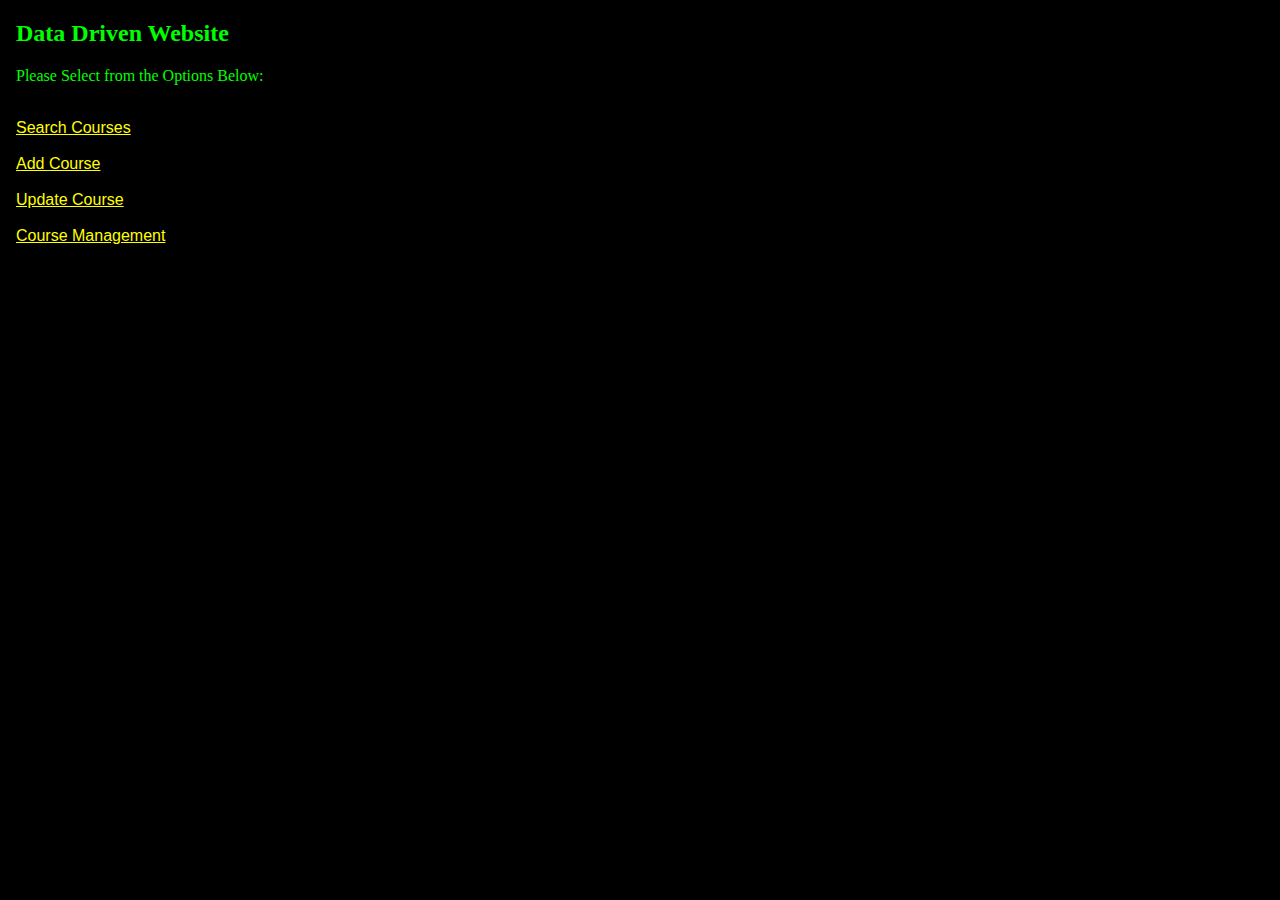
<file: index.html>
<!doctype html>
<html>
<head>
<meta charset="utf-8">
<title>My Data Driven PHP Website</title>
<link rel="stylesheet" href="stylesheet.css">
</head>
<!-- Body -->
<body>
	<h2>Data Driven Website</h2>
	<p>Please Select from the Options Below:</p>
	<br>
	<a href="findcourse.html" title="Find Course" target="_parent">Search Courses</a>
	<br><br>
	<a href="addcourse.php" title="Add Course" target="_parent">Add Course</a>
	<br><br>
	<a href="updatecourse.php" title="Update Course" target="_parent">Update Course</a>
	<br><br>
	<a href="managecourses.php" title="Test Page" target="_parent">Course Management</a>
</body>
</html>
</file>
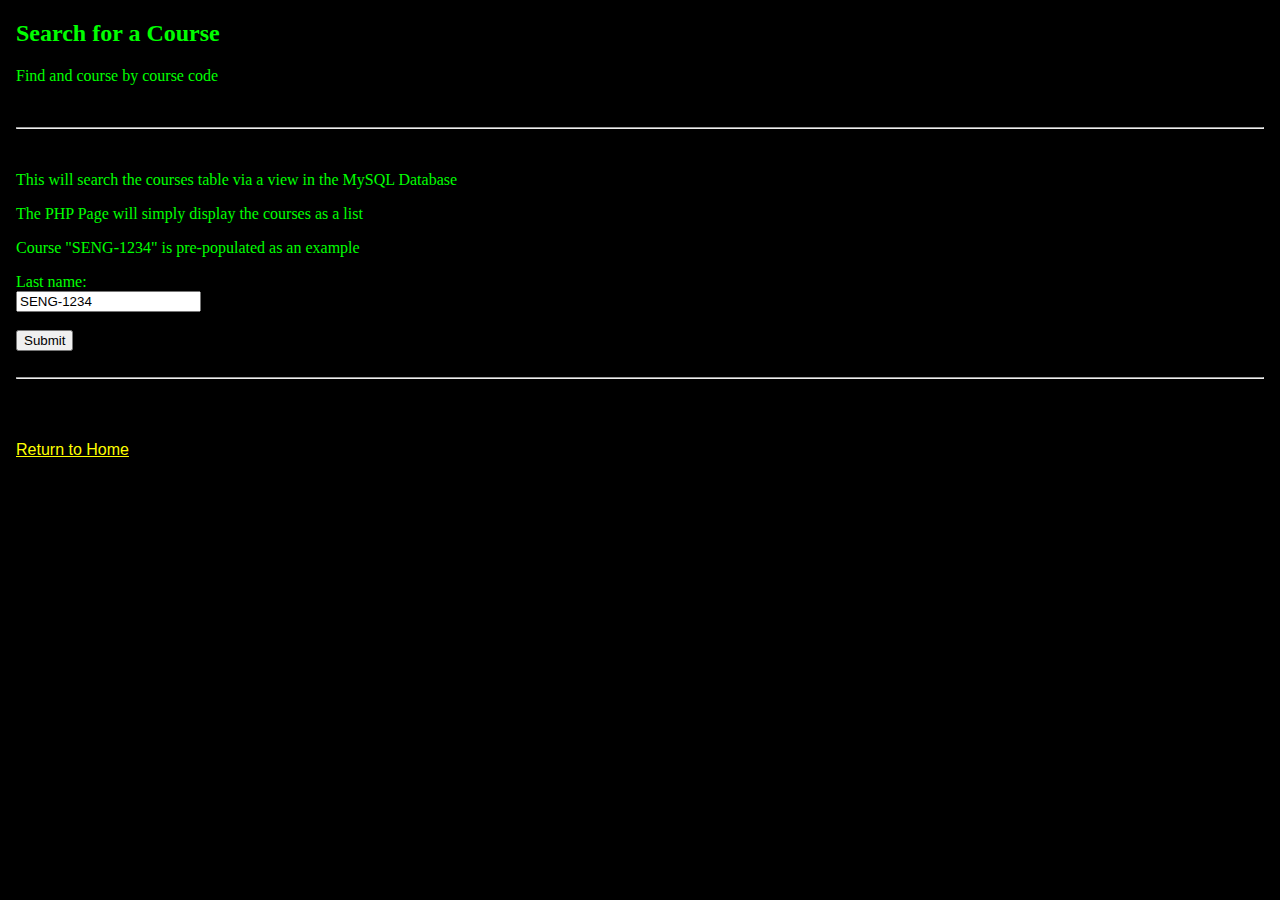
<file: findcourse.html>
<!doctype html>
<html>
<head>
<meta charset="utf-8">
<title>Find Course</title>
<link rel="stylesheet" href="stylesheet.css">
</head>

<body>
<h2>Search for a Course</h2>
<p>Find and course by course code</p>
<br>
<hr> <!-- This is the hr tag, or "horizonatal reference" -->
<br>
<p>This will search the courses table via a view in the MySQL Database</p>
<p>The PHP Page will simply display the courses as a list</p>
<p>Course "SENG-1234" is pre-populated as an example</p>
<form action="findcourse.php">
  Last name:<br>
  <input type="text" name="code" value="SENG-1234">
  <br><br>
  <input type="submit" value="Submit">
</form>
<br>
<hr> <!-- This is the hr tag, or "horizonatal reference" -->
<br>
<!--
<p>This Form will link to a PHP page that displays the records as an HTML Table</p>
<form action="findcoursetable.php">
  Last name:<br>
  <input type="text" name="lastname" value="Weedman">
  <br><br>
  <input type="submit" value="Submit">
</form>	
-->
<br><br><a href="index.html" title="Home Page" target="_parent">Return to Home</a>
</body>
</html>
</file>
<file: stylesheet.css>
table, th, td {
    border: 1px solid lime;
    border-collapse: collapse;
    border-spacing: 1em;
    padding: .5em;
}
td.description {
    padding: 1em;
}
body {
    margin: 1em;
    color: lime;
    background-color: black;
}
p {
    color: lime;
}
a {
    color: rgb(255, 255, 0);
    font-family:Arial, Helvetica, sans-serif;
}
</file>
